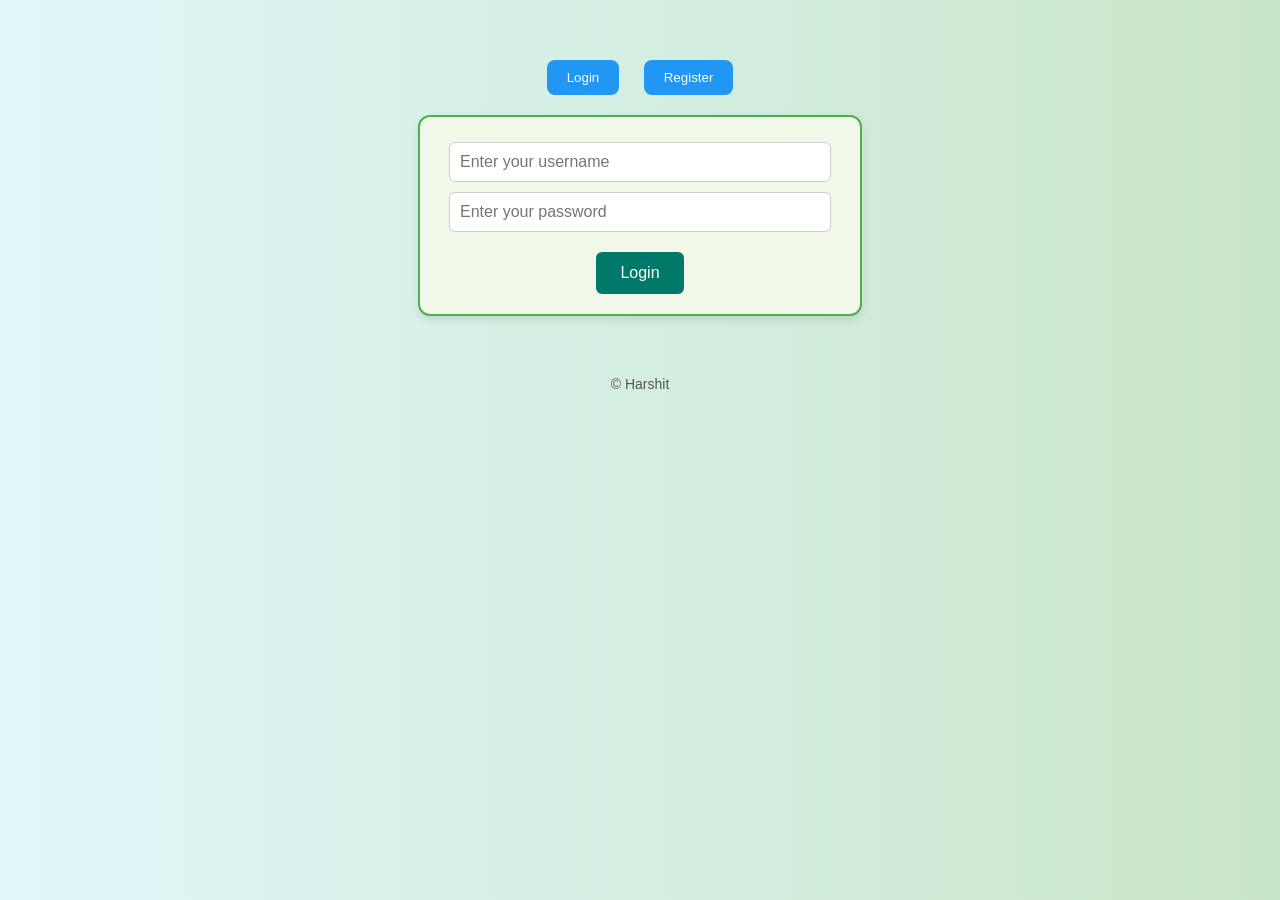
<file: index.html>
<!-- index.html -->
<!DOCTYPE html>
<html lang="en">
<head>
  <meta charset="UTF-8">
  <title>Modern Todo App</title>
  <link rel="stylesheet" href="To-Do.css">
</head>
<body>
  <div class="switch-buttons">
    <button onclick="showLoginForm()">Login</button>
    <button onclick="showRegisterForm()">Register</button>
  </div>

  <div id="login-box" class="username-box">
    <input type="text" id="username" placeholder="Enter your username">
    <input type="password" id="password" placeholder="Enter your password">
    <button class="login-btn" onclick="loadUserTodos()">Login</button>
  </div>

  <div id="register-box" class="username-box">
    <input type="text" id="reg-username" placeholder="Create username">
    <input type="password" id="reg-password" placeholder="Create password">
    <button class="login-btn" onclick="registerUser()">Register</button>
  </div>

  <div class="todo-box" id="todoApp">
    <h2 id="user-title">My Todo List</h2>
    <div id="todo-container"></div>
    <button class="add-btn" onclick="addRow()">+ Add New Task</button>
  </div>

  <footer>&copy; Harshit</footer>

  <script src="To-Do.js"></script>
</body>
</html>
</file>
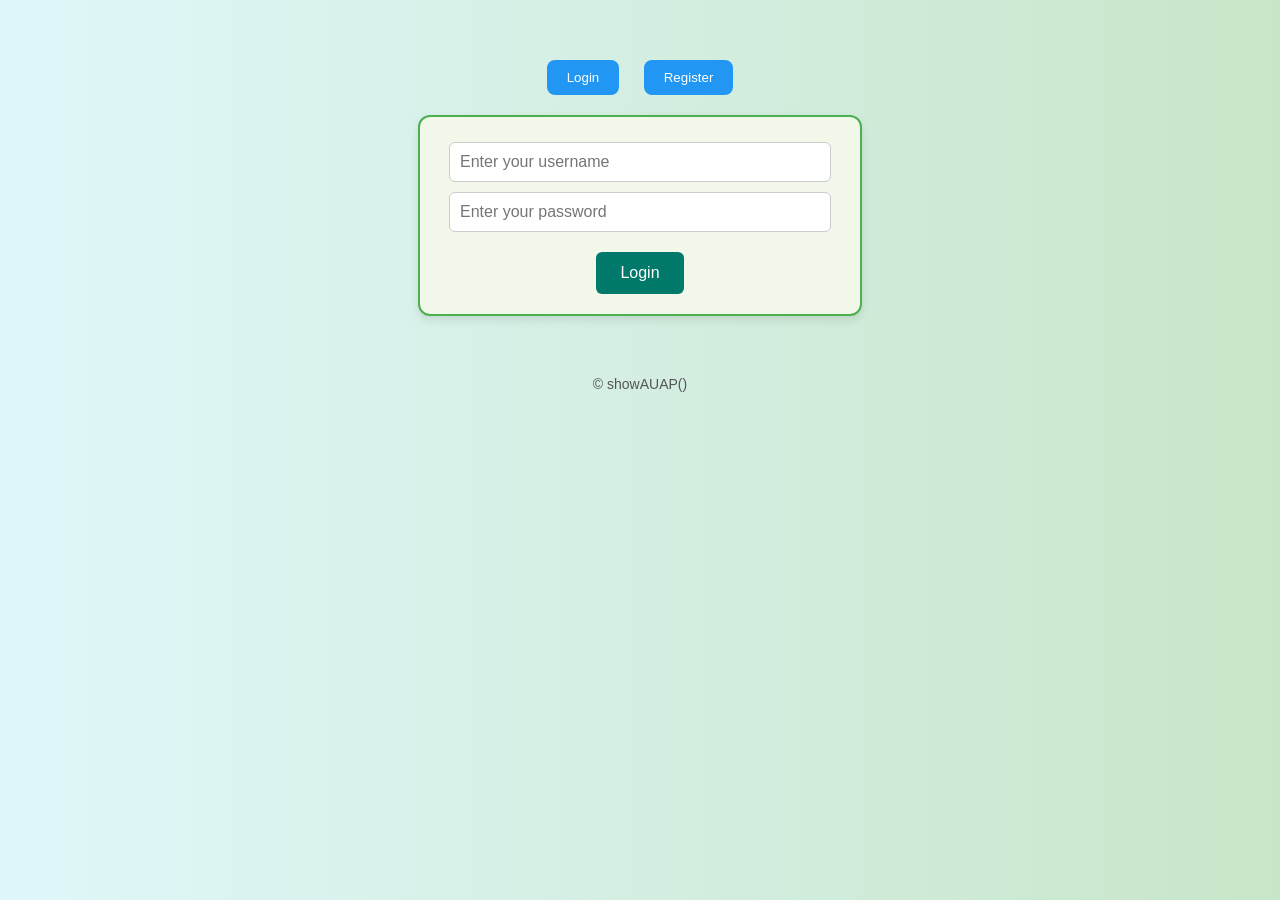
<file: To-Do.html>
<!-- index.html -->
<!DOCTYPE html>
<html lang="en">
<head>
  <meta charset="UTF-8">
  <title>Modern Todo App</title>
  <link rel="stylesheet" href="To-Do.css">
</head>
<body>
  <div class="switch-buttons">
    <button onclick="showLoginForm()">Login</button>
    <button onclick="showRegisterForm()">Register</button>
  </div>

  <div id="login-box" class="username-box">
    <input type="text" id="username" placeholder="Enter your username">
    <input type="password" id="password" placeholder="Enter your password">
    <button class="login-btn" onclick="loadUserTodos()">Login</button>
  </div>

  <div id="register-box" class="username-box">
    <input type="text" id="reg-username" placeholder="Create username">
    <input type="password" id="reg-password" placeholder="Create password">
    <button class="login-btn" onclick="registerUser()">Register</button>
  </div>

  <div class="todo-box" id="todoApp">
    <h2 id="user-title">My Todo List</h2>
    <div id="todo-container"></div>
    <button class="add-btn" onclick="addRow()">+ Add New Task</button>
  </div>

  <footer>&copy; showAUAP()</footer>

  <script src="To-Do.js"></script>
</body>
</html>
</file>
<file: To-Do.css>
/* styles.css */
body {
  font-family: 'Segoe UI', sans-serif;
  background: linear-gradient(to right, #e0f7fa, #c8e6c9);
  margin: 0;
  padding: 40px 20px;
  display: flex;
  justify-content: center;
  flex-direction: column;
  align-items: center;
}

.todo-box {
  background: #ffffff;
  padding: 30px;
  border-radius: 16px;
  width: 100%;
  max-width: 700px;
  box-shadow: 0 6px 20px rgba(0, 0, 0, 0.1);
  display: none;
}

h2 {
  text-align: center;
  color: #37474f;
  margin-bottom: 20px;
}

.todo-row {
  background: #e8f5e9;
  border-radius: 10px;
  padding: 15px;
  margin-bottom: 15px;
  display: flex;
  flex-wrap: wrap;
  align-items: center;
  gap: 10px;
}

.todo-row input[type="text"] {
  flex: 1;
  padding: 10px;
  font-size: 16px;
  border-radius: 6px;
  border: 1px solid #cfd8dc;
}

.tick-label {
  font-weight: 500;
  color: #455a64;
}

.tick {
  transform: scale(1.2);
  cursor: pointer;
}

.tick-red {
  accent-color: red;
}

.waiting-msg {
  color: #fb8c00;
  font-weight: 500;
  font-style: italic;
  margin-left: 10px;
}

.date-text {
  font-size: 14px;
  color: #607d8b;
  margin-left: auto;
}

.remove-btn {
  background: #ef5350;
  color: white;
  border: none;
  padding: 8px 12px;
  border-radius: 6px;
  cursor: pointer;
}

.remove-btn:hover {
  background: #c62828;
}

.username-box {
  border: 2px solid #4caf50;
  border-radius: 12px;
  padding: 20px;
  background-color: #f1f8e9;
  max-width: 400px;
  margin: 20px auto;
  box-shadow: 0 4px 10px rgba(0,0,0,0.1);
  display: none;
  text-align: center;
}

.username-box input {
  padding: 10px;
  font-size: 16px;
  border-radius: 6px;
  border: 1px solid #ccc;
  margin: 5px;
  width: 90%;
}

.add-btn, .login-btn {
  margin-top: 15px;
  padding: 12px 24px;
  background-color: #00796b;
  color: white;
  font-size: 16px;
  border: none;
  border-radius: 6px;
  cursor: pointer;
  transition: background 0.3s;
}

.add-btn:hover, .login-btn:hover {
  background-color: #004d40;
}

.switch-buttons {
  text-align: center;
  margin-top: 20px;
}

.switch-buttons button {
  padding: 10px 20px;
  margin: 0 10px;
  background-color: #2196f3;
  color: white;
  border: none;
  border-radius: 8px;
  cursor: pointer;
}
.change-date-btn {
  background-color: #00796b; /* Same as login button */
  color: white;
  border: none;
  padding: 8px 12px; /* Same as remove button */
  border-radius: 6px;
  cursor: pointer;
  font-size: 14px; /* Matches remove button text size */
  transition: background 0.3s;
}

.change-date-btn:hover {
  background-color: #004d40; /* Hover effect same as login */
}


footer {
  text-align: center;
  margin-top: 40px;
  font-size: 14px;
  color: #555;
}
</file>
